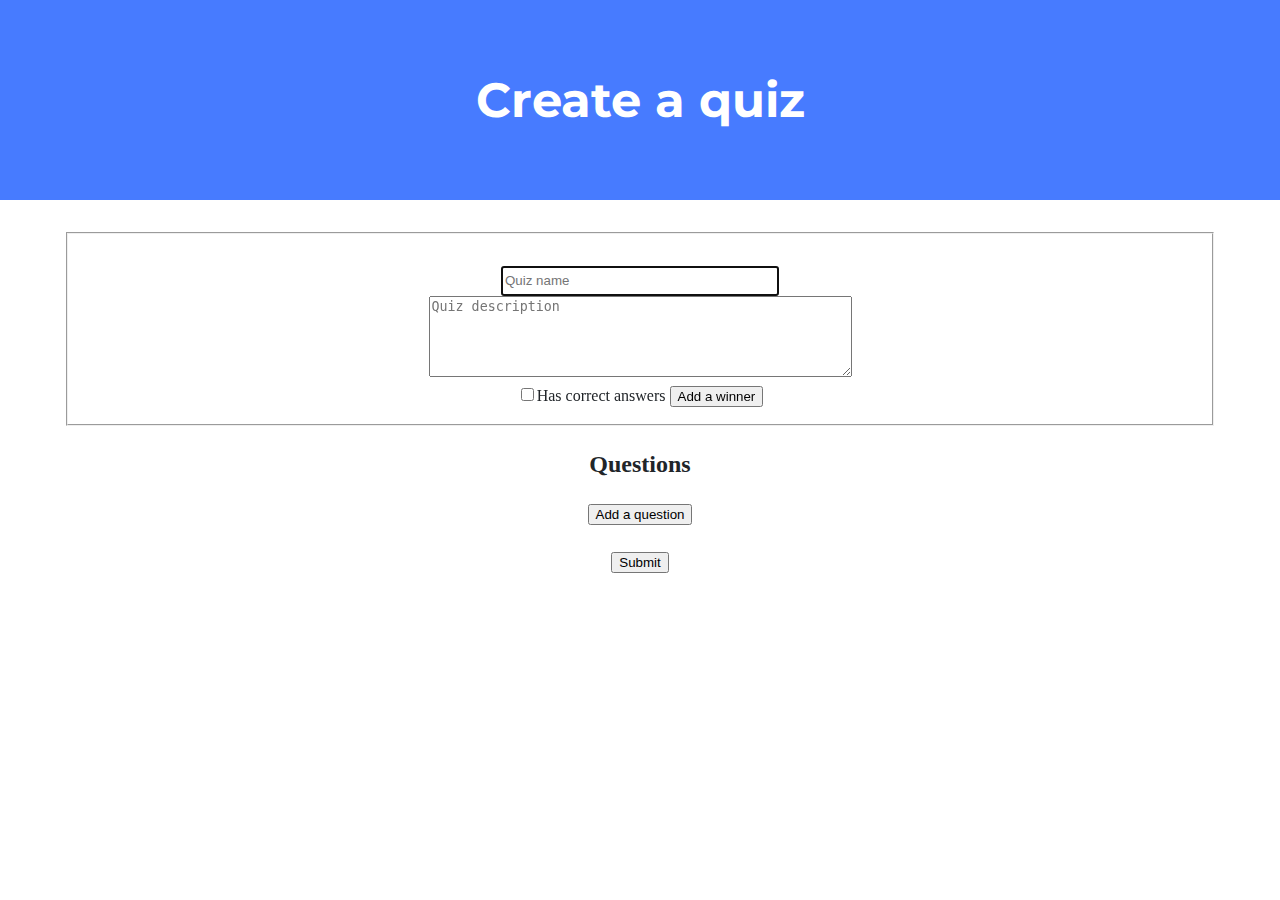
<file: templates/create.html>
<!DOCTYPE html>

<html lang="en">
    <head>
        <link href="https://fonts.googleapis.com/css2?family=Montserrat:wght@500&display=swap" rel="stylesheet">
        <link href="/static/styles.css" rel="stylesheet">

        <script src="/static/scripts/jquery.js"></script>
        <script type="module" src="/static/scripts/create.js"></script>

        <title>Create a quiz</title>
    </head>
    <body>
        <div class="jumbotron">
            <h1>Create a quiz</h1>
        </div>
        <div class="container">
            <fieldset id="wparent" class="section">
                <br><input autocomplete="off" autofocus id="quizname" placeholder="Quiz name" type="text">
                <br><textarea autocomplete="off" id="quizdesc" placeholder="Quiz description" type="text" rows="5" cols="50"></textarea>
                <br><label><input type="checkbox" autocomplete="off" id="hascorrect">Has correct answers</label>
                <input id="addwinner" type="button" value="Add a winner">
            </fieldset>

            <h2>Questions</h2>
            <div id="qparent"></div>
            <input id="addquestion" type="button" value="Add a question"><br>

            <br><button id="submit">Submit</button>
        </div>
    </body>
</html>
</file>
<file: static/styles.css>
body {
    background-color: #fff;
    color: #212529;
    font-size: 1rem;
    font-weight: 400;
    line-height: 1.5;
    margin: 0;
    text-align: left;
}

.container {
    margin-left: auto;
    margin-right: auto;
    padding-left: 15px;
    padding-right: 15px;
    text-align: center;
    width: 90%;
}

.jumbotron {
    background-color: #477bff;
    color: #fff;
    margin-bottom: 2rem;
    padding: 2rem 1rem;
    text-align: center;
}

.jumbothron a:link, a:visited {
    color: #fff;
}

.jumbothron a:hover {
    color: #adf;
}

.jumbothron a:active {
    color: #8cf;
}

.section {
    padding-bottom: 1rem;
    padding-left: 2rem;
    padding-right: 2rem;
    padding-top: 0.5rem;
}

.section:hover {
    background-color: #f5f5f5;
    transition: color 2s ease-in-out, background-color 0.15s ease-in-out;
}

a .section {
    color: #000;
    text-decoration: none;
}

h1 {
    font-family: 'Montserrat', sans-serif;
    font-size: 48px;
}

/*button, input[type="submit"] {*/
/*    background-color: #d9edff;*/
/*    border: 1px solid transparent;*/
/*    border-radius: 0.25rem;*/
/*    font-size: 0.95rem;*/
/*    font-weight: 400;*/
/*    line-height: 1.5;*/
/*    padding: 0.375rem 0.75rem;*/
/*    text-align: center;*/
/*    transition: color 0.15s ease-in-out, background-color 0.15s ease-in-out, border-color 0.15s ease-in-out, box-shadow 0.15s ease-in-out;*/
/*    vertical-align: middle;*/
/*}*/

input[type="text"], input[type="number"] {
    line-height: 1.8;
    width: 25%;
}

input[type="text"]:hover, input[type="number"]:hover {
    background-color: #f5f5f5;
    transition: color 2s ease-in-out, background-color 0.15s ease-in-out;
}

table {
    background-color: transparent;
    margin-bottom: 1rem;
    width: 100%;
}

table th,
table td {
    padding: 0.75rem;
    vertical-align: middle;
}

tbody tr:nth-of-type(odd) {
    background-color: #b3d0ff;
    /*background-color: rgb(179, 208, 255, 0.3);*/
}
</file>
